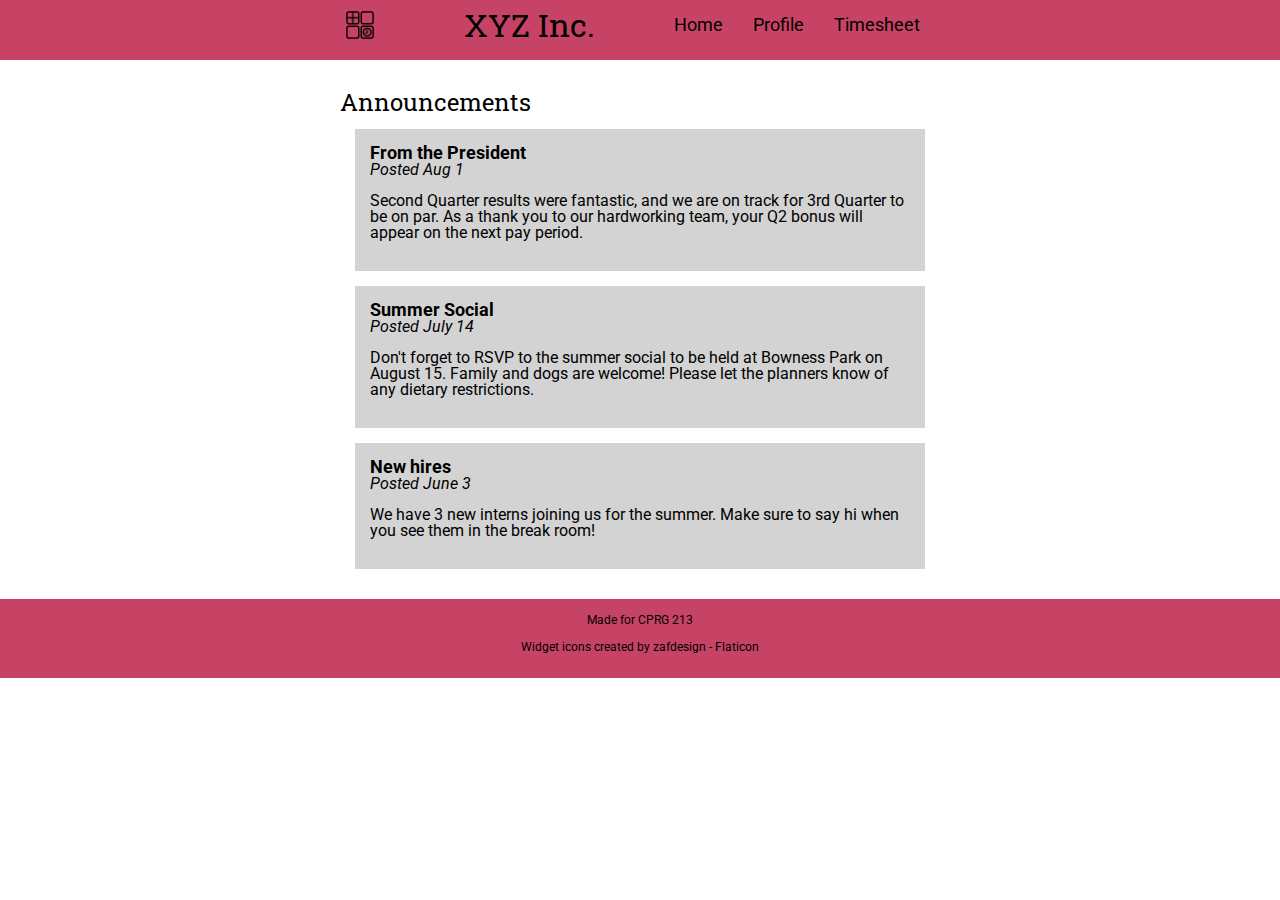
<file: index.html>
<!DOCTYPE html>
<html lang="en">
    <head>
        <meta charset="UTF-8">
        <meta http-equiv="X-UA-Compatible" content="IE=edge">
        <meta name="viewport" content="width=device-width, initial-scale=1.0">
        <title>XYZ Intranet - Home</title>
        <link rel="stylesheet" href="styles/reset.css">
        <link rel="stylesheet" href="styles/styles.css">
        <link rel="preconnect" href="https://fonts.googleapis.com">
        <link rel="preconnect" href="https://fonts.gstatic.com" crossorigin>
        <link
            href="https://fonts.googleapis.com/css2?family=Roboto&family=Roboto+Slab&display=swap"
            rel="stylesheet">
    </head>
    <body>
        <header>
            <div class="fixed-width flex">
                <img src="images/logo.png" alt="widget logo" class="logo">
                <h1>XYZ Inc.</h1>
                <nav>
                    <h2 class="hidden">nav</h2>
                    <ul class="flex">
                        <li><a href="./index.html">Home</a></li>
                        <li><a href="./profile.html">Profile</a></li> <!-- link -->
                        <li><a href="./timesheet.html">Timesheet</a></li> <!-- link -->
                    </ul>
                </nav>
            </div>
        </header>
        <main class="fixed-width">
            <section>
                <h2>Announcements</h2>
                <article>
                    <h3>From the President</h3>
                    <p class="italics">Posted Aug 1</p>
                    <p>Second Quarter results were fantastic, and we are on track for 3rd Quarter to be on par. As a thank you to our hardworking team, your Q2 bonus will appear on the next pay period. </p>
                </article>
                <article>
                    <h3>Summer Social</h3>
                    <p class="italics">Posted July 14</p>
                    <p>Don't forget to RSVP to the summer social to be held at Bowness Park on August 15. Family and dogs are welcome! Please let the planners know of any dietary restrictions. </p>
                </article>
                <article>
                    <h3>New hires</h3>
                    <p class="italics">Posted June 3</p>
                    <p>We have 3 new interns joining us for the summer. Make sure to say hi when you see them in the break room!</p>
                </article>
            </section>
        </main>
        <footer>
            <div class="fixed-width">
                <p>Made for CPRG 213</p>
                <a href="https://www.flaticon.com/free-icons/widget" title="widget icons">Widget icons created by zafdesign - Flaticon</a>            </div>
        </footer>
    </body>
</html>
</file>
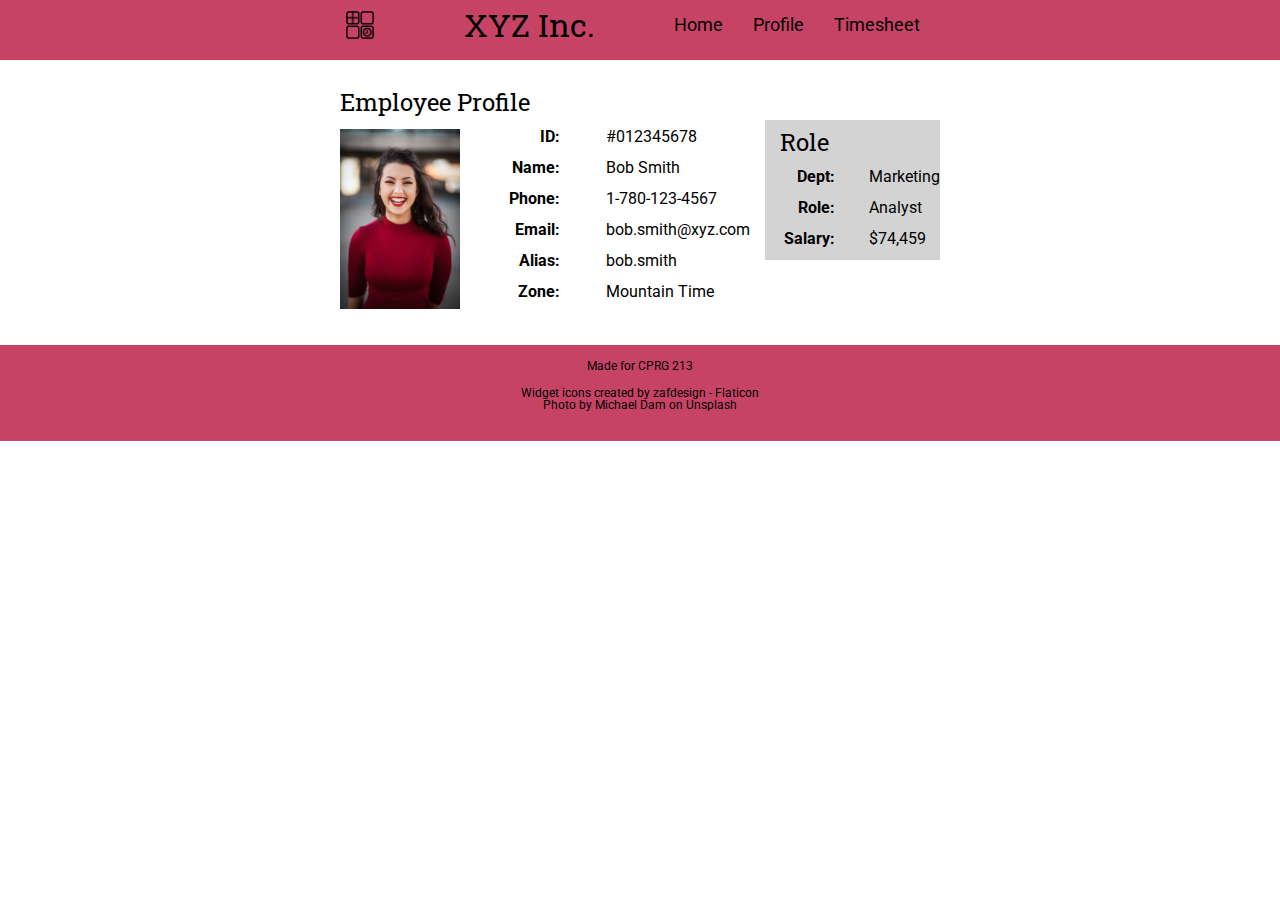
<file: profile.html>
<!DOCTYPE html>
<html lang="en">

    <head>
        <meta charset="UTF-8">
        <meta http-equiv="X-UA-Compatible" content="IE=edge">
        <meta name="viewport" content="width=device-width, initial-scale=1.0">
        <title>XYZ Intranet - Employee Profile</title>
        <link rel="stylesheet" href="styles/reset.css">

        <link rel="stylesheet" href="styles/styles.css">
        <link rel="preconnect" href="https://fonts.googleapis.com">
        <link rel="preconnect" href="https://fonts.gstatic.com" crossorigin>
        <link
            href="https://fonts.googleapis.com/css2?family=Roboto+Slab&family=Roboto:wght@400;700&display=swap"
            rel="stylesheet">
    </head>

    <body>
        <header>
            <div class="fixed-width flex">
                <img src="images/logo.png" alt="widget logo" class="logo">
                <h1>XYZ Inc.</h1>
                <nav>
                    <h2 class="hidden">nav</h2>
                    <ul class="flex">
                        <li><a href="./index.html">Home</a></li>
                        <li><a href="./profile.html">Profile</a></li>
                        <li><a href="./timesheet.html">Timesheet</a></li>
                    </ul>
                </nav>
            </div>
        </header>
        <main class="fixed-width flex">
            <section class="wide-column">
                <h2>Employee Profile</h2>
                <div class="flex">
                    <div>
                        <img src="images/profile-image.jpg" alt="smiling woman" >
                    </div>
                    <div class="labels">
                        <p>ID:</p>
                        <p>Name:</p>
                        <p>Phone:</p>
                        <p>Email:</p>
                        <p>Alias:</p>
                        <p>Zone:</p>
                    </div>
                    <div>
                        <p>#012345678</p>
                        <p>Bob Smith</p>
                        <p>1-780-123-4567</p>
                        <p>bob.smith@xyz.com</p>
                        <p>bob.smith</p>
                        <p>Mountain Time</p>
                    </div>
                </div>
            </section>
            <section class="light-background narrow-column">
                <h2>Role</h2>
                <div class="flex">
                    <div class="labels">
                        <p>Dept:</p>
                        <p>Role:</p>
                        <p>Salary:</p>
                    </div>
                    <div>
                        <p>Marketing</p>
                        <p>Analyst</p>
                        <p>$74,459</p>
                    </div>
                </div>
            </section>
        </main>
        <footer>
            <div class="fixed-width">
                <p>Made for CPRG 213</p>
                <a href="https://www.flaticon.com/free-icons/widget"
                    title="widget icons">Widget icons created by zafdesign -
                    Flaticon</a>
                <p>Photo by <a
                        href="https://unsplash.com/@michaeldam?utm_source=unsplash&utm_medium=referral&utm_content=creditCopyText">Michael
                        Dam</a> on <a
                        href="https://unsplash.com/s/photos/profile-picture?utm_source=unsplash&utm_medium=referral&utm_content=creditCopyText">Unsplash</a>
                </p>

            </div>
        </footer>
    </body>

</html>
</file>
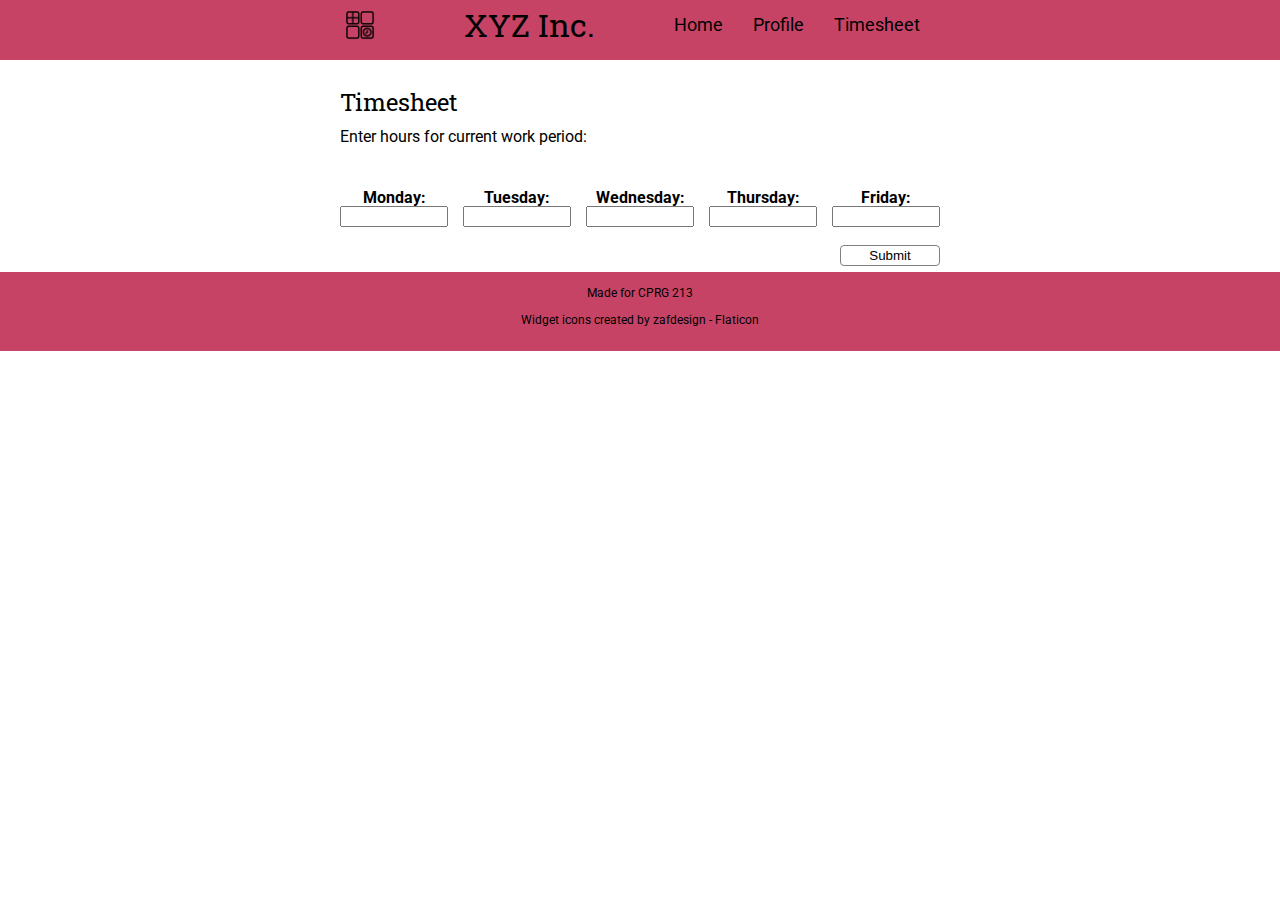
<file: timesheet.html>
<!DOCTYPE html>
<html lang="en">
    <head>
        <meta charset="UTF-8">
        <meta http-equiv="X-UA-Compatible" content="IE=edge">
        <meta name="viewport" content="width=device-width, initial-scale=1.0">
        <title>XYZ Intranet - Timesheet</title>
        <link rel="stylesheet" href="styles/reset.css">
        <link rel="stylesheet" href="styles/styles.css">
        <link rel="preconnect" href="https://fonts.googleapis.com">
        <link rel="preconnect" href="https://fonts.gstatic.com" crossorigin>
        <link
            href="https://fonts.googleapis.com/css2?family=Roboto&family=Roboto+Slab&display=swap"
            rel="stylesheet">
    </head>
    <body>
        <header>
            <div class="fixed-width flex">
                <img src="images/logo.png" alt="widget logo" >
                <h1>XYZ Inc.</h1>
                <nav>
                    <h2 class="hidden">nav</h2>
                    <ul class="flex">
                        <li><a href="./index.html">Home</a></li>
                        <li><a href="./profile.html">Profile</a></li> <!-- link -->
                        <li><a href="./timesheet.html">Timesheet</a></li> <!-- link -->
                    </ul>
                </nav>
            </div>
        </header>
        <main class="fixed-width">
            <section class = "timesheet-content">
                <h2>Timesheet</h2>
                <p>Enter hours for current work period:</p>
                <form>
                    <div class="flex">
                        <div>
                            <label for="date1">Monday:</label>
                            <input type="text" id="date1">
                        </div>
                        <div>
                            <label for="date2">Tuesday:</label>
                            <input type="text" id="date2">
                        </div>
                        <div>
                            <label for="date3">Wednesday:</label>
                            <input type="text" id="date3">
                        </div>
                        <div>
                            <label for="date4">Thursday:</label>
                            <input type="text" id="date4">
                        </div>
                        <div>
                            <label for="date5">Friday:</label>
                            <input type="text" id="date5">
                        </div>
                    </div>
                    <button>Submit</button>
                </form>
            </section>
        </main>
        <footer>
            <div class="fixed-width">
                <p>Made for CPRG 213</p>
                <a href="https://www.flaticon.com/free-icons/widget" title="widget icons">Widget icons created by zafdesign - Flaticon</a>
            </div>
        </footer>
    </body>
</html>
</file>
<file: styles/styles.css>
/****************** YOUR NAME: Abrarahemad Mohmediqbal Balashaikh

Some starter CSS has been provided. You are discouraged from modifying the starter CSS.

The instructions describe the missing styling and layout that is needed; you will translate these into CSS declarations in the places indicated.

*/

/****************** page defaults ******************/

body {
    font-family: Verdana, Geneva, Tahoma, sans-serif;
    font-family: 'Roboto', sans-serif;
    font-weight: 400;
}

.fixed-width {
    width: 600px;
    margin: 0 auto; /* centers content on the screen */
}

.hidden {
    display: none; /* hides elements that are needed for DOM */
}

.flex {
    display: flex; 
    justify-content: space-between;
    gap: 10px;
}

/****************** typography ******************/

h1, h2 {
    font-family: 'Roboto Slab', serif;
}

/***  INSTRUCTIONS:

- 1st level headings will be 32px.
- 2nd level headings will be 24px.
- 3rd level headings will be 18px and bold.
- All footer text will be 12px.
- Anchors will not be underlined until we hover over them.
- Anchors in the header will be black.
- There will be 15px of space under 2nd level headings and paragraphs.
*/

/*** INSERT YOUR WORK BELOW: ***/

h1{
    font-size: 32px;
}

h2 {
    font-size: 24px;
    margin-bottom: 15px;
}

p {
    margin-bottom: 15px;
}

h3 {
    font-size: 18px;
    font-weight: bold;
}

footer {
    font-size: 12px;
}

a {
    text-decoration: none;
}

a:hover{
    text-decoration: underline;
}

.flex li a {
    color: black;
}
 header a {
    color: black;
 }
footer a { 
    color: black;
}
 






/****************** site-wide styling ******************/

/***  INSTRUCTIONS:

- The header and footer will be #c74365.
- There will be 30px of space between the header and the main, and between the main and the footer.
- Anchors in the header will be 18px.
- The logo in the header will be 30px tall and wide, with 10px of space on all sides.
- The top-level heading and the links in the header will have a line-height of 50px to center them within the header.
- There will be enough space between the page heading and the links so the last link is flush with the edge of the page. (HINT: Guess-and-check method can be useful here!)
- There will be 15px of space between each link.
- The text in the footer will be centered, with 15px of space between the content and the edge of the footer.
*/

/*** INSERT YOUR WORK BELOW: ***/
header {
    background-color: #c74365;
    margin-bottom: 30px;
    padding-right: 10px;
}

footer{
    background-color: #c74365;
    margin-top: 30px;
    text-align: center;
    padding: 15px;
}

main{
    margin-top: 30px;
    margin-bottom: 30px;
    
}

header a {
    font-size: 18px;
    line-height: 50px;
    margin-right: 15px;
}


header img {
    width: 30px;
    height: 30px;
    padding: 10px;

}

header h1, header a{
    line-height: 50px; 
}

.fixed-width , h1{
    margin-bottom: 10px;

}

    









/****************** home page styling ******************/

/***  INSTRUCTIONS:
- Everything in the "italics" class will be italicized.
- Each article will have a background colour of lightgray, space between content and border of 15px, and 15px of space around the element on each side.
*/

/*** INSERT YOUR WORK BELOW: ***/
.italics{
    font-style: italic;
}

article{
    background-color: lightgray;
    padding: 15px;
    margin: 15px;

}








/****************** profile page styling ******************/

/***  INSTRUCTIONS:
- The wide column will be 420px wide.
- The narrow column will be 180px wide.
- The profile picture will be 120px wide.
- The labels div will be bold, and 70px wide. Text will be aligned to the right.
- There will be 15px of space on the right side of the labels div.
- The light-background class will have a background colour of lightgray, a height of 140px, and will be shifted down by 30px.
- The 2nd level heading within the light-backgroun will be shifted down 10px, and have 15px of space on its left and below.
*/

/*** INSERT YOUR WORK BELOW: ***/

.wide-column {
    width: 420px;
}

.narrow-column {
    width: 180px;
}


.labels{
    font-weight: bold;
    width: 70px;
    text-align: right;
    padding-right: 15px;
}

.light-background{
    background-color: lightgray;
    height: 140px;
    margin-top: 30px;

   } 

.light-background h2 {
    margin-top: 10px; 
    padding-left: 15px; 
    margin-bottom: 15px; 
}

img{
    width: 120px;
}






/****************** form styling ******************/

/***  INSTRUCTIONS:
- The form will have 45px of space above and below.
- Labels will have a display property of block, be bold, and centered.
- Input fields will be 100px wide.
- There will be 15px of space between each day.
- The button will be 21px tall and the same width as the input boxes (HINT: use the element inspector in your browser).
- There will be 30px of space above the button, and as much space as needed on the left so that the edge of the button is flush with the fixed width container. (HINT: remember the width of the fixed-width container.)
- The button will have a 1px solid grey border and have a white background, which will change to grey when we hover over it.
- The border will have a border-radius set to 4px.
- The button will use the same font as the body.
*/

/*** INSERT YOUR WORK BELOW: ***/


form{
    margin-bottom: 45px;
    margin-top: 45px;
    
}

.flex {
    display: flex;
    justify-content: space-between;
    /* margin-top: 15px; */
    gap: 15px;
}


label {
    display: block;
    font-weight: bold;
    text-align: center;
}


button {
    width: 100px; 
    height: 21px;
    border: 1px solid grey;
    background-color: white;
    border-radius: 4px;
    font-family: Verdana, Geneva, Tahoma, sans-serif;
    float: right;
    margin-top: 18px;
}

button:hover {
    background-color: grey;
}


#date1,#date2,#date3,#date4,#date5{
    width: 100px;
    gap: 15px;
}
</file>
